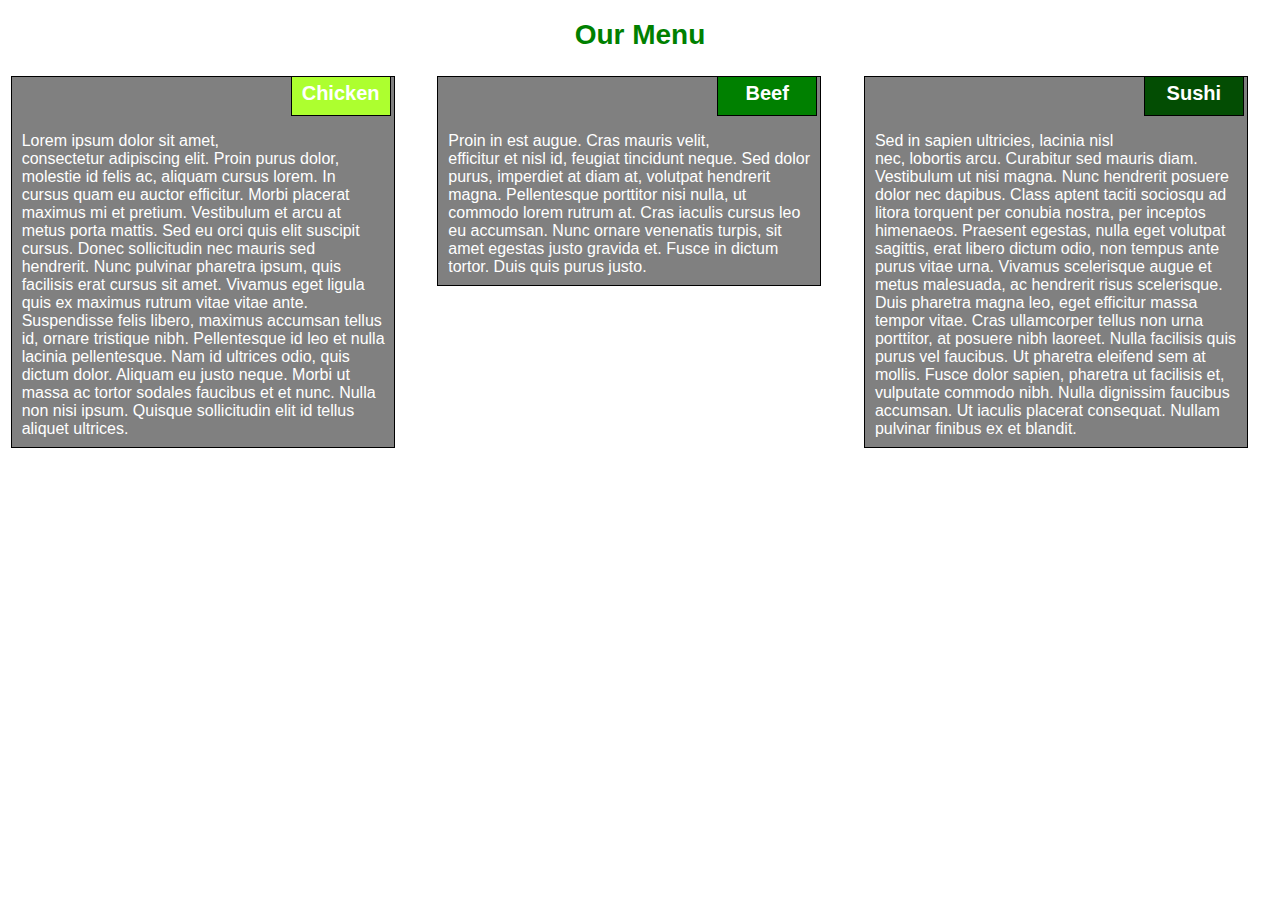
<file: index.html>
<!DOCTYPE html>
<html>
<head>
<meta charset="utf-8">
<meta name="viewport" content="width=device-width, initial-scale=1">
<title>Responsive Layout</title>
<link rel="stylesheet" href="/Assignment 2/module2-solution/css/module2.css">

</head>
<body>
<h1>Our Menu</h1>

<div class="col-lg-4 col-md-6 col-sm-12">
  <div class="sec">
      <p class="sectitle title1">Chicken</p>
      <p class="secbody">Lorem ipsum dolor sit amet, consectetur adipiscing elit. Proin purus dolor, molestie id felis ac, aliquam cursus lorem. In cursus quam eu auctor efficitur. Morbi placerat maximus mi et pretium. Vestibulum et arcu at metus porta mattis. Sed eu orci quis elit suscipit cursus. Donec sollicitudin nec mauris sed hendrerit. Nunc pulvinar pharetra ipsum, quis facilisis erat cursus sit amet. Vivamus eget ligula quis ex maximus rutrum vitae vitae ante. Suspendisse felis libero, maximus accumsan tellus id, ornare tristique nibh. Pellentesque id leo et nulla lacinia pellentesque. Nam id ultrices odio, quis dictum dolor. Aliquam eu justo neque. Morbi ut massa ac tortor sodales faucibus et et nunc. Nulla non nisi ipsum. Quisque sollicitudin elit id tellus aliquet ultrices.</p>
    </div>
</div>

<div class="col-lg-4 col-md-6 col-sm-12">
<div class="sec">
    <p class="sectitle title2">Beef</p>
    <p class="secbody">Proin in est augue. Cras mauris velit, efficitur et nisl id, feugiat tincidunt neque. Sed dolor purus, imperdiet at diam at, volutpat hendrerit magna. Pellentesque porttitor nisi nulla, ut commodo lorem rutrum at. Cras iaculis cursus leo eu accumsan. Nunc ornare venenatis turpis, sit amet egestas justo gravida et. Fusce in dictum tortor. Duis quis purus justo.
    </p>
    
</div>      
</div>
<div class="col-lg-4 col-md-12 col-sm-12">
    <div class="sec">
        <p class="sectitle title3">Sushi</p>
          <p class="secbody">Sed in sapien ultricies, lacinia nisl nec, lobortis arcu. Curabitur sed mauris diam. Vestibulum ut nisi magna. Nunc hendrerit posuere dolor nec dapibus. Class aptent taciti sociosqu ad litora torquent per conubia nostra, per inceptos himenaeos. Praesent egestas, nulla eget volutpat sagittis, erat libero dictum odio, non tempus ante purus vitae urna. Vivamus scelerisque augue et metus malesuada, ac hendrerit risus scelerisque. Duis pharetra magna leo, eget efficitur massa tempor vitae. Cras ullamcorper tellus non urna porttitor, at posuere nibh laoreet. Nulla facilisis quis purus vel faucibus. Ut pharetra eleifend sem at mollis. Fusce dolor sapien, pharetra ut facilisis et, vulputate commodo nibh. Nulla dignissim faucibus accumsan. Ut iaculis placerat consequat. Nullam pulvinar finibus ex et blandit.</p>
    </div>
</div>

</body>
</html>
</file>
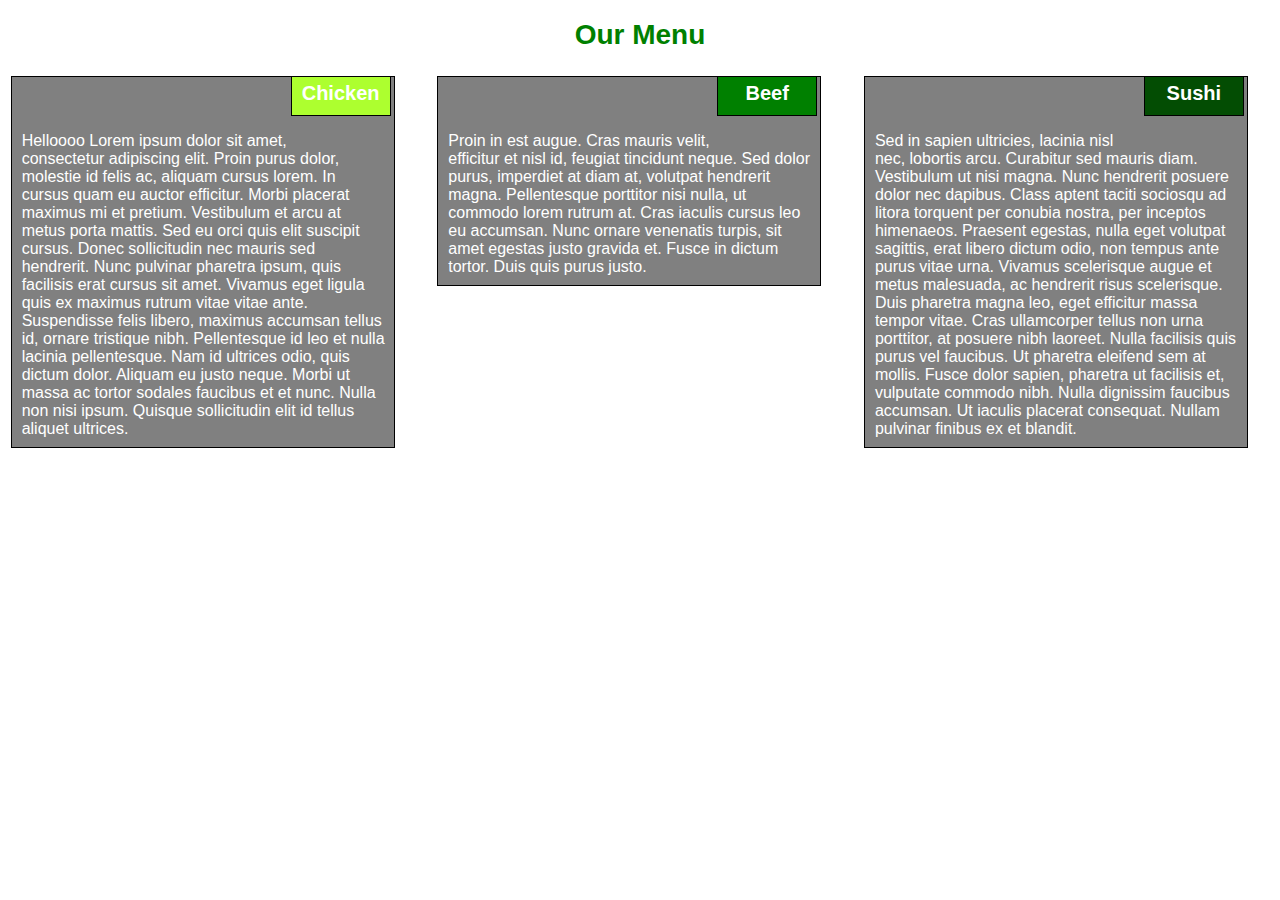
<file: Assignment 2/module2-solution/index.html>
<!DOCTYPE html>
<html>
<head>
<meta charset="utf-8">
<meta name="viewport" content="width=device-width, initial-scale=1">
<title>Responsive Layout</title>
<link rel="stylesheet" href="css/module2.css">

</head>
<body>
<h1>Our Menu</h1>

<div class="col-lg-4 col-md-6 col-sm-12">
  <div class="sec">
      <p class="sectitle title1">Chicken</p>
      <p class="secbody">Helloooo Lorem ipsum dolor sit amet, consectetur adipiscing elit. Proin purus dolor, molestie id felis ac, aliquam cursus lorem. In cursus quam eu auctor efficitur. Morbi placerat maximus mi et pretium. Vestibulum et arcu at metus porta mattis. Sed eu orci quis elit suscipit cursus. Donec sollicitudin nec mauris sed hendrerit. Nunc pulvinar pharetra ipsum, quis facilisis erat cursus sit amet. Vivamus eget ligula quis ex maximus rutrum vitae vitae ante. Suspendisse felis libero, maximus accumsan tellus id, ornare tristique nibh. Pellentesque id leo et nulla lacinia pellentesque. Nam id ultrices odio, quis dictum dolor. Aliquam eu justo neque. Morbi ut massa ac tortor sodales faucibus et et nunc. Nulla non nisi ipsum. Quisque sollicitudin elit id tellus aliquet ultrices.</p>
    </div>
</div>

<div class="col-lg-4 col-md-6 col-sm-12">
<div class="sec">
    <p class="sectitle title2">Beef</p>
    <p class="secbody">Proin in est augue. Cras mauris velit, efficitur et nisl id, feugiat tincidunt neque. Sed dolor purus, imperdiet at diam at, volutpat hendrerit magna. Pellentesque porttitor nisi nulla, ut commodo lorem rutrum at. Cras iaculis cursus leo eu accumsan. Nunc ornare venenatis turpis, sit amet egestas justo gravida et. Fusce in dictum tortor. Duis quis purus justo.
    </p>
    
</div>      
</div>
<div class="col-lg-4 col-md-12 col-sm-12">
    <div class="sec">
        <p class="sectitle title3">Sushi</p>
          <p class="secbody">Sed in sapien ultricies, lacinia nisl nec, lobortis arcu. Curabitur sed mauris diam. Vestibulum ut nisi magna. Nunc hendrerit posuere dolor nec dapibus. Class aptent taciti sociosqu ad litora torquent per conubia nostra, per inceptos himenaeos. Praesent egestas, nulla eget volutpat sagittis, erat libero dictum odio, non tempus ante purus vitae urna. Vivamus scelerisque augue et metus malesuada, ac hendrerit risus scelerisque. Duis pharetra magna leo, eget efficitur massa tempor vitae. Cras ullamcorper tellus non urna porttitor, at posuere nibh laoreet. Nulla facilisis quis purus vel faucibus. Ut pharetra eleifend sem at mollis. Fusce dolor sapien, pharetra ut facilisis et, vulputate commodo nibh. Nulla dignissim faucibus accumsan. Ut iaculis placerat consequat. Nullam pulvinar finibus ex et blandit.</p>
    </div>
</div>

</body>
</html>
</file>
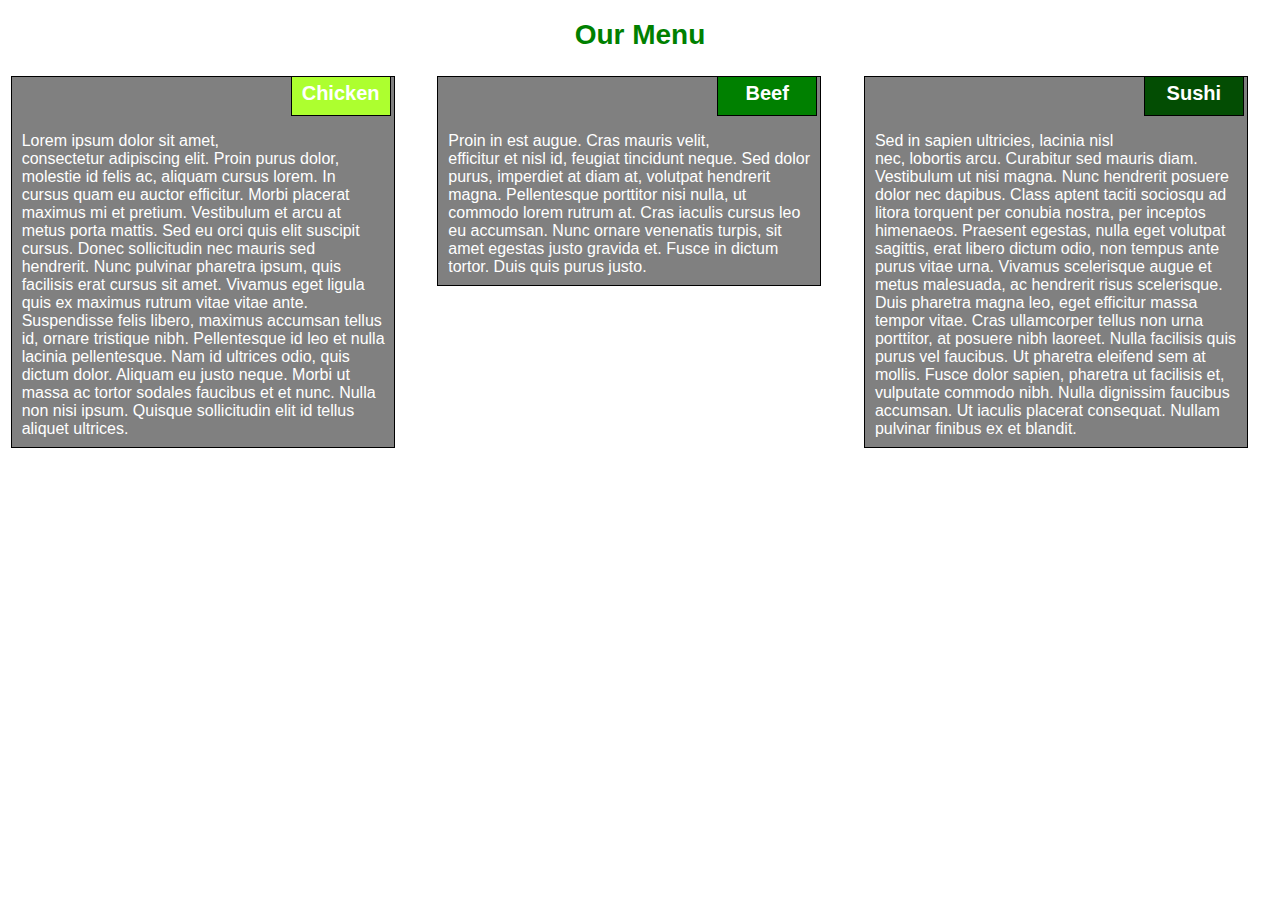
<file: module2.html>
<!DOCTYPE html>
<html>
<head>
<meta charset="utf-8">
<meta name="viewport" content="width=device-width, initial-scale=1">
<title>Responsive Layout</title>
<link rel="stylesheet" href="module2.css">

</head>
<body>
<h1>Our Menu</h1>

<div class="col-lg-4 col-md-6 col-sm-12">
  <div class="sec">
      <p class="sectitle title1">Chicken</p>
      <p class="secbody">Lorem ipsum dolor sit amet, consectetur adipiscing elit. Proin purus dolor, molestie id felis ac, aliquam cursus lorem. In cursus quam eu auctor efficitur. Morbi placerat maximus mi et pretium. Vestibulum et arcu at metus porta mattis. Sed eu orci quis elit suscipit cursus. Donec sollicitudin nec mauris sed hendrerit. Nunc pulvinar pharetra ipsum, quis facilisis erat cursus sit amet. Vivamus eget ligula quis ex maximus rutrum vitae vitae ante. Suspendisse felis libero, maximus accumsan tellus id, ornare tristique nibh. Pellentesque id leo et nulla lacinia pellentesque. Nam id ultrices odio, quis dictum dolor. Aliquam eu justo neque. Morbi ut massa ac tortor sodales faucibus et et nunc. Nulla non nisi ipsum. Quisque sollicitudin elit id tellus aliquet ultrices.</p>
    </div>
</div>

<div class="col-lg-4 col-md-6 col-sm-12">
<div class="sec">
    <p class="sectitle title2">Beef</p>
    <p class="secbody">Proin in est augue. Cras mauris velit, efficitur et nisl id, feugiat tincidunt neque. Sed dolor purus, imperdiet at diam at, volutpat hendrerit magna. Pellentesque porttitor nisi nulla, ut commodo lorem rutrum at. Cras iaculis cursus leo eu accumsan. Nunc ornare venenatis turpis, sit amet egestas justo gravida et. Fusce in dictum tortor. Duis quis purus justo.
    </p>
    
</div>      
</div>
<div class="col-lg-4 col-md-12 col-sm-12">
    <div class="sec">
        <p class="sectitle title3">Sushi</p>
          <p class="secbody">Sed in sapien ultricies, lacinia nisl nec, lobortis arcu. Curabitur sed mauris diam. Vestibulum ut nisi magna. Nunc hendrerit posuere dolor nec dapibus. Class aptent taciti sociosqu ad litora torquent per conubia nostra, per inceptos himenaeos. Praesent egestas, nulla eget volutpat sagittis, erat libero dictum odio, non tempus ante purus vitae urna. Vivamus scelerisque augue et metus malesuada, ac hendrerit risus scelerisque. Duis pharetra magna leo, eget efficitur massa tempor vitae. Cras ullamcorper tellus non urna porttitor, at posuere nibh laoreet. Nulla facilisis quis purus vel faucibus. Ut pharetra eleifend sem at mollis. Fusce dolor sapien, pharetra ut facilisis et, vulputate commodo nibh. Nulla dignissim faucibus accumsan. Ut iaculis placerat consequat. Nullam pulvinar finibus ex et blandit.</p>
    </div>
</div>

</body>
</html>
</file>
<file: Assignment 2/module2-solution/css/module2.css>
* {
    box-sizing: border-box;
  }
  div{
      position:relative;
  }
  h1 {
    margin-bottom: 15px;
    color: green;
    text-align: center;
    font-size: 175%;
  }
  body{
      margin: 0;
      padding: 0;
      font-family:helvetica;
      color:white;
    }
    }
 p{
     color:white;
     position: relative;
     clear:right;
     overflow:auto;
 }

  .sec{
    width: 100%;
    position: relative;
    clear:right;
  }

  .sectitle{
    
    text-align: center;
    border: 1px solid black;
    width: 100px;
    height: 40px;
    padding: 5px;
    margin-right: 36px;
    margin-top: 0px;
    font-weight: bold;
    float:right;
    color: white;
    font-size: 125%;
    

}
.secbody{
    border: 1px solid black;
    width: 90%;
    height: auto;
    margin: 2.5%;
    color:white
    font-size: 25px;
    padding: 2%;
    padding-top: 55px;
    padding-left: 10px;
    background-color: grey;
    
   
}

.title1{
    background-color:greenyellow;
}
.title2{
    background-color:green;
}
.title3{
    background-color:rgb(3, 77, 3);
}
  .row {
    margin-top: 5%;
  margin-bottom: 5%;
  padding-right: 5%;
  }
 
  /********** Large devices only **********/
  @media (min-width: 992px) {
    
    
    .col-lg-4 {
        float: left;
        width: 33.33%;
        overflow:hidden;
      }  
  }
  
  /********** Medium devices only **********/
  @media (min-width: 768px) and (max-width: 991px) {
    
    .col-md-6 {
      width: 50%;
      float:left;
      overflow:hidden;
    }
    .col-md-12 {
      width: 100%;
      float:left;
      margin-left: -10px;
      overflow:hidden;
    }
  }
  @media (min-width: 0px) and (max-width: 767px) {
    .col-sm-12 {
      float: left;
      width: 100%;
      margin-left: -10px;
    }
    
  }
</file>
<file: module2.css>
* {
    box-sizing: border-box;
  }
  div{
      position:relative;
  }
  h1 {
    margin-bottom: 15px;
    color: green;
    text-align: center;
    font-size: 175%;
  }
  body{
      margin: 0;
      padding: 0;
      font-family:helvetica;
      color:white;
    }
    }
 p{
     color:white;
     position: relative;
     clear:right;
     overflow:auto;
 }

  .sec{
    width: 100%;
    position: relative;
    clear:right;
  }

  .sectitle{
    
    text-align: center;
    border: 1px solid black;
    width: 100px;
    height: 40px;
    padding: 5px;
    margin-right: 36px;
    margin-top: 0px;
    font-weight: bold;
    float:right;
    color: white;
    font-size: 125%;
    

}
.secbody{
    border: 1px solid black;
    width: 90%;
    height: auto;
    margin: 2.5%;
    color:white
    font-size: 25px;
    padding: 2%;
    padding-top: 55px;
    padding-left: 10px;
    background-color: grey;
    
   
}

.title1{
    background-color:greenyellow;
}
.title2{
    background-color:green;
}
.title3{
    background-color:rgb(3, 77, 3);
}
  .row {
    margin-top: 5%;
  margin-bottom: 5%;
  padding-right: 5%;
  }
 
  /********** Large devices only **********/
  @media (min-width: 992px) {
    
    
    .col-lg-4 {
        float: left;
        width: 33.33%;
        overflow:hidden;
      }  
  }
  
  /********** Medium devices only **********/
  @media (min-width: 768px) and (max-width: 991px) {
    
    .col-md-6 {
      width: 50%;
      float:left;
      overflow:hidden;
    }
    .col-md-12 {
      width: 100%;
      float:left;
      margin-left: -10px;
      overflow:hidden;
    }
  }
  @media (min-width: 0px) and (max-width: 767px) {
    .col-sm-12 {
      float: left;
      width: 100%;
      margin-left: -10px;
    }
    
  }
</file>
